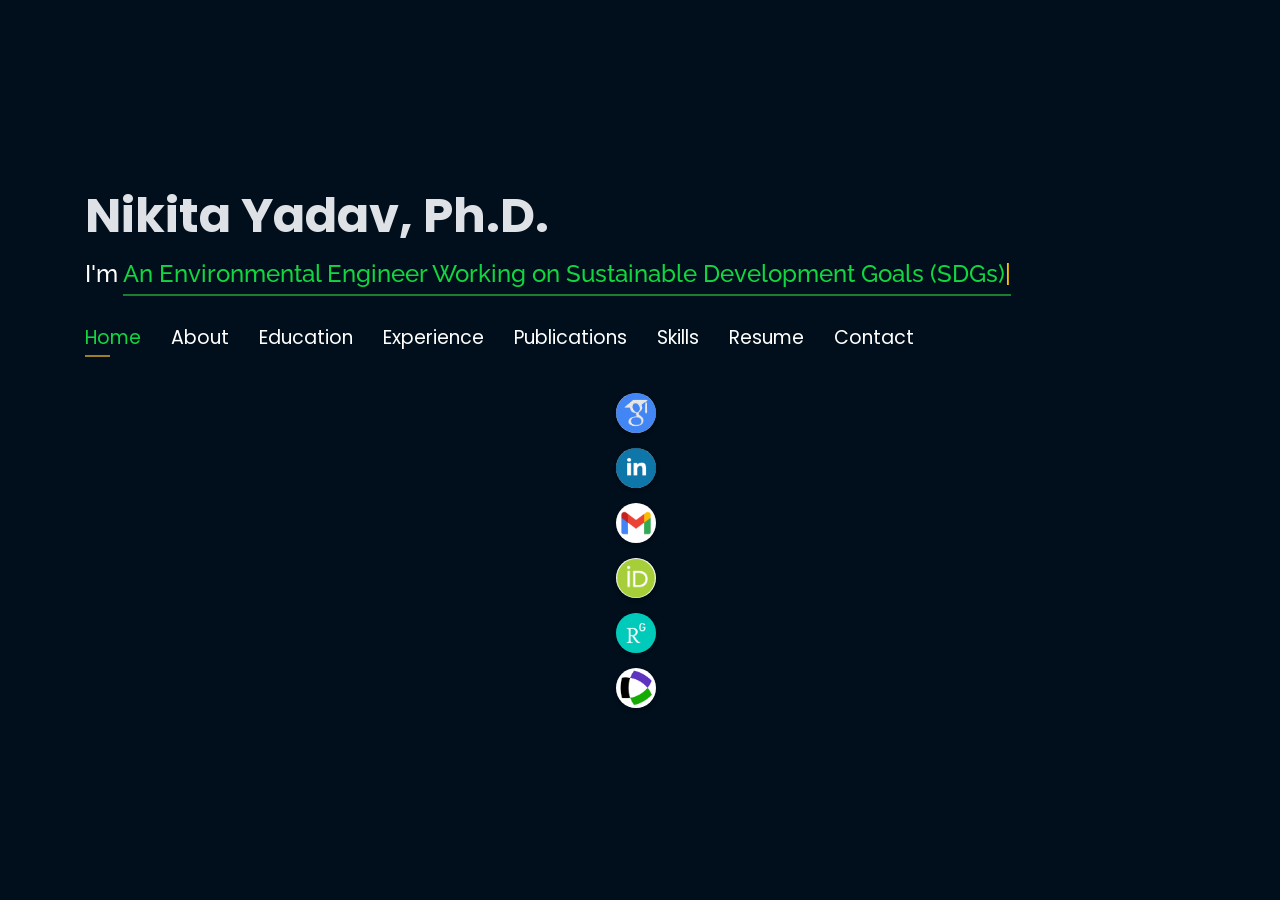
<file: index.html>
<!DOCTYPE html>
<html lang="en">

<head>
  <!-- Google Tag Manager -->
  <script>(function(w,d,s,l,i){w[l]=w[l]||[];w[l].push({'gtm.start':
  new Date().getTime(),event:'gtm.js'});var f=d.getElementsByTagName(s)[0],
  j=d.createElement(s),dl=l!='dataLayer'?'&l='+l:'';j.async=true;j.src=
  'https://www.googletagmanager.com/gtm.js?id='+i+dl;f.parentNode.insertBefore(j,f);
  })(window,document,'script','dataLayer','GTM-5BB8W2X');</script>
  <!-- End Google Tag Manager -->
  <link rel="icon" type="image/png" href="/favicon.png"/>
  <meta charset="utf-8">
  <meta content="width=device-width, initial-scale=1.0" name="viewport">

  <title>Personal Portfolio</title>
  <meta content="" name="descriptison">
  <meta content="" name="keywords">

  <!-- Google Fonts -->
  <link href="https://fonts.googleapis.com/css?family=Open+Sans:300,300i,400,400i,600,600i,700,700i|Raleway:300,300i,400,400i,500,500i,600,600i,700,700i|Poppins:300,300i,400,400i,500,500i,600,600i,700,700i" rel="stylesheet">

  <!-- Vendor CSS Files -->
  <link href="assets/vendor/bootstrap/css/bootstrap.min.css" rel="stylesheet">
  <link href="assets/vendor/icofont/icofont.min.css" rel="stylesheet">
  <link href="assets/vendor/remixicon/remixicon.css" rel="stylesheet">
  <link href="assets/vendor/owl.carousel/assets/owl.carousel.min.css" rel="stylesheet">
  <link href="assets/vendor/boxicons/css/boxicons.min.css" rel="stylesheet">
  <link href="assets/vendor/venobox/venobox.css" rel="stylesheet">

  <!-- Template Main CSS File -->
  <link href="assets/css/style.css" rel="stylesheet">


  <!-- Global site tag (gtag.js) - Google Analytics -->
  <script async src="https://www.googletagmanager.com/gtag/js?id=UA-169007209-3"></script>
  <script>
    window.dataLayer = window.dataLayer || [];
    function gtag(){dataLayer.push(arguments);}
    gtag('js', new Date());

    gtag('config', 'UA-169007209-3');
  </script>



  <!-- =======================================================
  * Template Name: Personal - v2.1.0
  * Template URL: https://bootstrapmade.com/personal-free-resume-bootstrap-template/
  * Author: BootstrapMade.com
  * License: https://bootstrapmade.com/license/
  ======================================================== -->
</head>

<body>
  
  <!-- Google Tag Manager (noscript) -->
  <noscript><iframe src="https://www.googletagmanager.com/ns.html?id=GTM-5BB8W2X"
  height="0" width="0" style="display:none;visibility:hidden"></iframe></noscript>
  <!-- End Google Tag Manager (noscript) -->
  <!-- ======= Header ======= -->
  <header id="header" class="header-tops">

    <div class="container">

      <h1><a href="index.html">Nikita Yadav, Ph.D.</a></h1>
      <h2 style="color:#fff">I'm <span class="typing" style="color:#12D640"></span></h2>
      <nav class="nav-menu d-none d-lg-block">
        <ul>
          <li class="active"><a href="#header"> <span>Home</span></a></li>
          <li><a href="#about"><span>About</span></a></li>
          <li><a href="#education"> <span>Education</span></a></li>
          <li><a href="#experience"> <span>Experience</span></a></li>
<!--          <li><a href="#projects"> <span>Projects</span></a></li>-->
          <li><a href="#portfolio"> <span>Publications</span></a></li>
          <li><a href="#skills"> <span>Skills</span></a></li>
          <li><a href="https://drive.google.com/file/d/1uU9mYzqym-g7p_1m2oBED4ghMA9QQVzC/view?usp=sharing" target="_blank"> <span>Resume</span></a></li>
          <!-- <li><a href="#links"> <span>Resume & Links</span></a></li> -->
          <li><a href="#contacts"> <span>Contact</span></a></li>

        </ul>
      </nav><!-- .nav-menu -->

      <style>
        .social-links {
          display: flex;
          flex-direction: column; /* Stack the links vertically */
          gap: 15px; /* Space between each link */
          align-items: center; /* Center the icons */
        }
      
        .social-links img {
          width: 40px;  /* Set the icon size */
          height: 40px; /* Set the height same as width for round shape */
          border-radius: 50%; /* Make the icon circular */
          object-fit: cover; /* Ensure the image covers the round shape properly */
          margin-bottom: 10px; /* Space between the icons */
          box-shadow: 0 2px 5px rgba(0, 0, 0, 0.2); /* Optional: add a slight shadow */
        }
      </style>
      
      <div class="social-links">
        <a href="https://scholar.google.com/citations?user=Xars2G-o0yUC&hl=en&oi=ao" target="_blank" class="Google Scholar">
          <img src="assets/img/icons/google.png" alt="Google Scholar" />
        </a>
                
        <a href="https://www.linkedin.com/in/nikitayadav1905/" target="_blank" class="linkedin">
              <img src="assets/img/icons/link.jpg" alt="LinkedIn" />
          </a>
          
          <a href="mailto:nikita.yadav1905@gmail.com" target="_blank" class="google">
              <img src="assets/img/icons/mail.png" alt="Google" />
          </a>
          
          <a href="https://orcid.org/0000-0002-3588-2635" target="_blank" class="orcid">
              <img src="assets/img/icons/orcid.png" alt="ORCID" />
          </a>

          <a href="https://www.researchgate.net/profile/Nikita-Yadav-27?ev=hdr_xprf" target="_blank" class="Research Gate">
            <img src="assets/img/icons/rg.png" alt="Research Gate" />
        </a>

        <a href="https://www.webofscience.com/wos/author/record/LAH-3175-2024" target="_blank" class="WoS">
          <img src="assets/img/icons/wos.png" alt="Web of Science" />
      </a>
      </div>
      

    </div>
  </header>
  <!-- End Header -->

  <!-- ======= About Section ======= -->
  <section id="about" class="about">

    <!-- ======= About Me ======= -->
    <div class="about-me container">

      <div class="section-title">
        <h2>About</h2>
      </div>

      <div class="row">
        <div class="col-lg-4" data-aos="fade-right">
          <img src="assets/img/profile.jpg" class="img-fluid" alt="">
        </div>
        <div class="col-lg-8 pt-4 pt-lg-0 content" data-aos="fade-left">
          <p>A postdoctoral researcher with extensive knowledge on bioremediation of emerging contaminants (ECs) from watewater. Additionally, I have aquired an experiance in developing a carbon-negative microalgal bio-oil for jet fuel and pharmaciutical contaminant assessment and management in wastewater treatment facilities. 
          </p>
          <div class="row">
            <div class="col-lg-6">
              <ul>
                <li><i class="icofont-rounded-right"></i> <strong>Birthday:</strong> 19 May 1994</li>
                <li><i class="icofont-rounded-right"></i> <strong>Phone:</strong> +82 10-2014-4563</li>
              </ul>
            </div>
            <div class="col-lg-6">
              <ul>
                <li><i class="icofont-rounded-right"></i> <strong>City:</strong> Seoul, South Korea </li>
                <li><i class="icofont-rounded-right"></i> <strong>Email:</strong> nikita.yadav1905@gmail.com</li>
              </ul>
            </div>
          </div>
        </div>
      </div>

    </div><!-- End About Me -->

    <!-- ======= Interests ======= -->
    <div class="interests container">

      <div class="section-title">
        <h2>Interests</h2>
      </div>

      <div class="row">
        <div class="col-lg-3 col-md-4">
          <div class="icon-box">
                <h3>Environmental Remediation</h3>
          </div>
        </div>
        <div class="col-lg-3 col-md-4 mt-4 mt-md-0">
          <div class="icon-box">
            
            <h3>Bio-fuel </h3>
          </div>
        </div>
        <div class="col-lg-3 col-md-4 mt-4 mt-md-0">
          <div class="icon-box">
            
            <h3>Carbon Neutrality</h3>
          </div>
        </div>
        <div class="col-lg-3 col-md-4 mt-4 mt-lg-0">
          <div class="icon-box">
            
            <h3>Contaminants of Emerging Concern(CEC)</h3>
          </div>
        </div>
        <div class="col-lg-3 col-md-4 mt-4">
          <div class="icon-box">
            
            <h3>Meta-omics</h3>
          </div>
        </div>
        <div class="col-lg-3 col-md-4 mt-4">
          <div class="icon-box">
            
            <h3>Bioinformatics</h3>
          </div>
        </div>
        <div class="col-lg-3 col-md-4 mt-4">
          <div class="icon-box">

            <h3>Circular Economy</h3>
          </div>
        </div>
        <div class="col-lg-3 col-md-4 mt-4">
          <div class="icon-box">   
    </div><!-- End Interests -->
  </section><!-- End About Section -->



  <!-- ======= Education Section ======= -->
  <section id="education" class="services">
    <div class="container">
      <div class="section-title">
        <h2>Education</h2>
      </div>
      <div class="row">
        <div class="col-lg-12" data-aos="fade-up" style="display: inline-block;">
          <div class="row">
                        <!-- PhD in Earth Resources and Environmental Engineering -->
            <div class="col-md-4 mt-4 mt-md-0 icon-box" data-aos="fade-up" data-aos-delay="100" style="padding: 0px; padding-bottom: 5px;">
              <img src="assets/img/education/HU.png" class="img-fluid" alt=""style="width: 3cm; height: 4cm; object-fit: cover;">
              <p style="text-align:left; color:#fff; font-size: 18px; font-weight: bold; padding: 5px 10px;"><em>PhD in Earth Resources and Environmental Engineering</em></p>
              <h5 style="text-align:left; padding: 0px 10px;">March 2019 - February 2023</h5>
              <h6 style="text-align:left; color:#fff; padding: 0px 10px;">Relevant Coursework</h6>
              <ul style="text-align:left; color:#fff;">
                <li>Advanced Bioremediation Engineering</li>
                <li>Advanced Biochemistry</li>
                <li>Advanced Water &amp; Wastewater Treatment</li>
              </ul>
              <!-- Add the link to the Google Drive folder -->
  <a href="https://drive.google.com/file/d/1SPPEXboUc4h7EmgfmZa5wVK75v3Uoe9t/view?usp=sharing" target="_blank" style="color: #0ac01a; text-decoration: none; font-weight: bold; padding: 0px 10px;">
    Click here for-- Degree and Transcript
  </a>
           
            </div>
          
            <!-- MSc in Life Science -->
            <div class="col-md-4 mt-4 mt-md-0 icon-box" data-aos="fade-up" data-aos-delay="100" style="padding: 0px; padding-bottom: 5px;">
              <img src="assets/img/education/NIT.png" class="img-fluid" alt=""style="width: 3cm; height: 4cm; object-fit: cover;">
              <p style="text-align:left; color:#fff; font-size: 18px; font-weight: bold; padding: 5px 10px;"><em>MSc. in Life Science (Botany)</em></p>
              <h5 style="text-align:left; padding: 0px 10px;">June 2015 - June 2017</h5>
              <h6 style="text-align:left; color:#fff; padding: 0px 10px;">Relevant Coursework</h6>
              <ul style="text-align:left; color:#fff;">
                <li>Bioinformatics</li>
                <li>Molecular Genetics</li>
                <li>Genomics &amp; Proteomics</li>
              </ul>
               <!-- Add the link to the Google Drive folder -->
  <a href="https://drive.google.com/file/d/1Sp2a50ClB7DHisEUegyTMmyoCV6PiB7C/view?usp=sharing" target="_blank" style="color: #0ac01a; text-decoration: none; font-weight: bold; padding: 0px 10px;">
    Click here for-- Degree and Transcript
  </a>
            </div>
          
             <!-- BSc in Botany -->
             <div class="col-md-4 mt-4 mt-md-0 icon-box" data-aos="fade-up" data-aos-delay="100" style="padding: 0px; padding-bottom: 5px;">
              <img src="assets/img/education/DU.png" class="img-fluid" alt=""style="width: 3cm; height: 4cm; object-fit: cover;">
              <p style="text-align:left; color:#fff; font-size: 18px; font-weight: bold; padding: 5px 10px;"><em>BSc. in Botany</em></p>
              <h5 style="text-align:left; padding: 0px 10px;">June 2012 - June 2015</h5>
              <h6 style="text-align:left; color:#fff; padding: 0px 10px;">Relevant Coursework</h6>
              <ul style="text-align:left; color:#fff;">
                <li>Plant Physiology</li>
                <li>Plant Biotechnology</li>
                <li>Plant Metabolism &amp; Biochemistry </li>
              </ul>
              <!-- Add the link to the Google Drive folder -->
  <a href="https://drive.google.com/file/d/1zFt9MwhC7F8jwHJozWgd1ek4T8YrhTEB/view?usp=sharing" target="_blank" style="color: #0ac01a; text-decoration: none; font-weight: bold; padding: 0px 10px;">
    Click here for-- Degree and Transcript
  </a>
            </div>
          </div>
              </ul>
            </div>
          </div>
        </div>
      </div>


  </section>
  <!-- End Education Section -->



  <!-- Start Experience Section -->

  <section id="experience" class="services">
    <div class="container">
      <div class="section-title">
        <h2>Experience</h2>
      </div>
      <div class="row">
          <div class="col-lg-12" data-aos="fade-up">
              <div class="col-md-12 mt-4 mt-md-0 icon-box" data-aos="fade-up" data-aos-delay="100">
                <h4 style="text-align:left;"><a href="https://www.asu.edu/" style="color:#12d640">Hanyang University, Seoul, Souh Korea</a><br> </h4>
                <h5 style="text-align:left;">March 2023 - Present</h5>
                <p style="text-align:left;color:#fff"><em>Postdoctoral fellow </em></p>
                <ul style="text-align:left;">
                  <li>Development of an integrated production system of carbon negative microalgal bio-oil for upgrade to Jet fuel, Korea Institute of Energy Technology Evaluation and Planning. </li>
                  <li>Development of a bioprocessing platform based on comprehensive microbiome meta-omics for anaerobic co-digestion of lignocellulosic biomass, National Research Foundation of Korea.  </li>
                  <li>Production of advanced biofuel from lignocellulosic biomass by a combination of fast pyrolysis and supercritical ethanol upgrading, Korea Institute of Energy Technology Evaluation and Planning. </li>
                  <li>Development of a bioprocessing platform based on comprehensive microbiome meta-omics for anaerobic co-digestion of lignocellulosic biomass, National Research Foundation of Korea. </li>
                  <li>Research on the status and management plan of pharmaceutical substances in Ansan City's sewage treatment facility and Ansancheon water system, Ansan Green Environment Support Center. </li> 
                </ul>
              </div>
              <div class="col-md-12 mt-4 mt-md-0 icon-box" data-aos="fade-up" data-aos-delay="100">
                <h4 style="text-align:left;"><a href="https://www.asu.edu/" style="color:#12d640">Hanyang University, Seoul, South Korea</a><br> </h4>
                <h5 style="text-align:left;">May 2018 - August 2018</h5>
                <p style="text-align:left;color:#fff"><em>Research Intern </em></p>
                <ul style="text-align:left;">
                  <li>Understanding the role of deubiquinating enzymes in cancer by knocking out genes in different cell lines using CRISPR-Cas9 under the supervision of Prof. Suresh Ramakrishna. </li>
                  
                </ul>
              </div>
              <div class="col-md-12 mt-4 mt-md-0 icon-box" data-aos="fade-up" data-aos-delay="100">
                <h4 style="text-align:left;"><a href="https://www.augmenify.com/" style="color:#12d640">Indian Institute of Technology (IIT), Roorkee, India</a><br> </h4>
                <h5 style="text-align:left;">January 2018 - April 2018</h5>
                <p style="text-align:left;color:#fff"><em>Junior Research Fellow</em></p>
                <ul style="text-align:left;">
                  <li>Auxin-Cytokinin Interaction and Its Functional, Significance During Rice Crown Root Development.</li>
                </ul>
                </div>

                  <div class="col-md-12 mt-4 mt-md-0 icon-box" data-aos="fade-up" data-aos-delay="100">
                    <h4 style="text-align:left;"><a href="https://www.augmenify.com/" style="color:#12d640">Delhi University, New Delhi, India</a><br> </h4>
                    <h5 style="text-align:left;">February 2016 - August 2016</h5>
                    <p style="text-align:left;color:#fff"><em>Junior Research Fellow</em></p>
                    <ul style="text-align:left;">
                      <li>DNA Barcoding and Micro propagation of Eucalyptus, Delonix regia, Cassia fistula, Leucaena leucocephala, Didonaea viscosa. And studied the Effects of NO on Lamina hydrilla and Arabidopsis thaliana.</li>  
                </ul>
              </div>

             
                          </div>
          </div>
        </div>
    </div>
  </section>

  <!-- End Experience Section -->



  <!-- Start Project Section -->
  <section id="portfolio" class="portfolio">
    <div class="container">

      <div class="section-title">
        <h2>Publications</h2>
      </div>

      <div class="row">
        <div class="col-lg-12 d-flex justify-content-center">
          <ul id="portfolio-flters">
            <li data-filter="*" class="filter-active">All</li>
            <li data-filter=".filter-personal">Personal</li>
            <li data-filter=".filter-collaborative">Collaborative</li>
          </ul>
        </div>
      </div>

      <div class="row portfolio-container">

        <div class="col-lg-4 col-md-6 portfolio-item filter-personal">
          <center><h4>Microalgael remediation of bisphenol AP </h4></center>
          <div class="portfolio-wrap">
            <img src="assets/img/project/CEJBisphenol.png" class="img-fluid" alt="">
            <div class="portfolio-info">
              <div class="portfolio-links">
                <a href="https://doi.org/10.1016/j.cej.2024.154760" target="_blank" rel="noopener noreferrer" title="Project Details">
                  <i class="bx bx-info-circle"></i>
                </a>
              </div>
            </div>
          </div>
        </div>

        <div class="col-lg-4 col-md-6 portfolio-item filter-collaborative">
          <center><h4>Microalgal and activated sludge processing  </h4></center>
          <div class="portfolio-wrap">
            <img src="assets/img/project/SludgeProcessing.png" class="img-fluid" alt="">
            <div class="portfolio-info">
              <div class="portfolio-links">
                <a href="https://doi.org/10.1016/j.envpol.2024.123902" target="_blank" rel="noopener noreferrer" title="Project Details">
                  <i class="bx bx-info-circle"></i>
                </a>
              </div>
            </div>
          </div>
        </div> 

        <div class="col-lg-4 col-md-6 portfolio-item filter-collaborative">
          <center><h4>Plant microbiome for the second green revolution </h4></center>
          <div class="portfolio-wrap">
            <img src="assets/img/project/PlantComm.png" class="img-fluid" alt="">
            <div class="portfolio-info">
              <div class="portfolio-links">
                <a href="https://doi.org/10.1016/j.xplc.2024.100812" target="_blank" rel="noopener noreferrer" title="Project Details">
                  <i class="bx bx-info-circle"></i>
                </a>
              </div>
            </div>
          </div>
        </div> 

        <div class="col-lg-4 col-md-6 portfolio-item filter-personal">
          <center><h4>Biotransformation and microalgal metabolism of Bisphenol derivatives </h4></center>
          <div class="portfolio-wrap">
            <img src="assets/img/project/5Bisphenol.png" class="img-fluid" alt="">
            <div class="portfolio-info">
              <div class="portfolio-links">
                <a href="https://doi.org/10.1016/j.jhazmat.2023.131504" target="_blank" rel="noopener noreferrer" title="Project Details">
                  <i class="bx bx-info-circle"></i>
                </a>
              </div>
            </div>
          </div>
        </div> 

        <div class="col-lg-4 col-md-6 portfolio-item filter-personal">
          <center><h4>Bisphenol-S removal and metabolic fate</h4></center>
          <div class="portfolio-wrap">
            <img src="assets/img/project/CEJBisphenolS.png" class="img-fluid" alt="">
            <div class="portfolio-info">
              
              <div class="portfolio-links">
                <a href="https://doi.org/10.1016/j.cej.2022.140967" target="_blank" rel="noopener noreferrer" title="Project Details">
                  <i class="bx bx-info-circle"></i>
                </a>
              </div>
            </div>
          </div>
        </div>

        <div class="col-lg-4 col-md-6 portfolio-item filter-personal">
          <center><h4>Degradation of pharmaciutical contaminants from wastewater</h4></center>
          <div class="portfolio-wrap">
            <img src="assets/img/project/JHM2021Sept.png" class="img-fluid" alt="">
            <div class="portfolio-info">
              <div class="portfolio-links">
                <a href="https://doi.org/10.1016/j.jhazmat.2021.126349" target="_blank" rel="noopener noreferrer" title="Project Details">
                  <i class="bx bx-info-circle"></i>
                </a>
              </div>
            </div>
          </div>
        </div>      
  </section>

  <!-- End Project Section -->



  
  <!-- Start Skills Section -->
     <section id="skills" class="services">
    <div class="container">
      <div class="section-title">
        <h2>Skills</h2>
      </div>
      <div class="row">
        <div class="col-lg-12" data-aos="fade-up">
          <div class="col-md-12 mt-4 mt-md-0 icon-box" data-aos="fade-up" data-aos-delay="100" style="background:#ffffff">
            <h4 style="text-align:left;color:#09203a">Hardware</h4>
                <p style="text-align:left;">
                  <div style="display: flex; flex-wrap: wrap; gap: 20px; justify-content: center;">

                    <div style="text-align: center;">
                      <img src="assets/img/skills/CD.jpg" class="img-fluid" alt="CD" height="50" width="150">
                      <p style="color: black; font-weight: bold;">Circular DichroismD</p>
                    </div>
                  
                    <div style="text-align: center;">
                      <img src="assets/img/skills/gas FTIR.jpg" class="img-fluid" alt="Gas FTIR" height="50" width="150">
                      <p style="color: black; font-weight: bold;">Gas FTIR</p>
                    </div>
                  
                    <div style="text-align: center;">
                      <img src="assets/img/skills/FID.jpg" class="img-fluid" alt="GC-FID" height="50" width="150">
                      <p style="color: black; font-weight: bold;">GC-FID</p>
                    </div>

                    <div style="text-align: center;">
                      <img src="assets/img/skills/GCMS.jpg" class="img-fluid" alt="GC-MS" height="50" width="150">
                      <p style="color: black; font-weight: bold;">GC-MS</p>
                    </div>
                  
                    <div style="text-align: center;">
                      <img src="assets/img/skills/ICP-OES.jpg" class="img-fluid" alt="ICP-OES" height="50" width="150">
                      <p style="color: black; font-weight: bold;">ICP-OES</p>
                    </div>
                  
                    <div style="text-align: center;">
                      <img src="assets/img/skills/IonTorrent.jpg" class="img-fluid" alt="Ion Torrent" height="50" width="150">
                      <p style="color: black; font-weight: bold;">Ion Torrent</p>
                    </div>
                  
                    <div style="text-align: center;">
                      <img src="assets/img/skills/OxfordNanopore.jpg" class="img-fluid" alt="Oxford Nanopore" height="50" width="150">
                      <p style="color: black; font-weight: bold;">Oxford Nanopore</p>
                    </div>
                    
                    <div style="text-align: center;">
                      <img src="assets/img/skills/LCMS.jpg" class="img-fluid" alt="LC-MS" height="50" width="150">
                      <p style="color: black; font-weight: bold;">LC-MS</p>
                    </div>

                  <div style="text-align: center;">
                    <img src="assets/img/skills/Raman.jpg" class="img-fluid" alt="LC-MS" height="50" width="150">
                    <p style="color: black; font-weight: bold;">Raman Spectroscopy</p>
                  </div>

                  <div style="text-align: center;">
                    <img src="assets/img/skills/PCR.jpg" class="img-fluid" alt="PCR" height="50" width="150">
                    <p style="color: black; font-weight: bold;">PCR</p>
                  </div>

                  <div style="text-align: center;">
                    <img src="assets/img/skills/XRD.jpeg" class="img-fluid" alt="LC-MS" height="50" width="150">
                    <p style="color: black; font-weight: bold;">X-ray Diffraction</p>
                  </div>

                  <div style="text-align: center;">
                    <img src="assets/img/skills/WesternBlot.jpg" class="img-fluid" alt="Western Blot" height="50" width="150">
                    <p style="color: black; font-weight: bold;">Western Blot</p>
                  </div>

                  </div>
                  
                </p>
            </div>
            <div class="col-md-12 mt-4 mt-md-0 icon-box" data-aos="lefade-up" data-aos-delay="100" style="background:#ffffff">
              <h4 style="text-align:left;color:#09203a">Software</h4>
                <p style="text-align:left;">

                  <div style="text-align: center;">
                      <img src="assets/img/skills/office.jpg" class="img-fluid" alt="CD" height="50" width="150">
                      <p style="color: black; font-weight: bold;">MS Office- Advanced</p>
                    </div>

                    <div style="text-align: center;">
                      <img src="assets/img/skills/origin.png" class="img-fluid" alt="CD" height="50" width="150">
                      <p style="color: black; font-weight: bold;">Orgin pro- Advanced</p>
                    </div>  

                    <div style="text-align: center;">
                      <img src="assets/img/skills/python.png" class="img-fluid" alt="CD" height="50" width="150">
                      <p style="color: black; font-weight: bold;">Python- Beginner</p>
                    </div>

                    <div style="text-align: center;">
                      <img src="assets/img/skills/matlab.png" class="img-fluid" alt="CD" height="50" width="150">
                      <p style="color: black; font-weight: bold;">Matlab- Beginner</p>
                    </div>

                    <div style="text-align: center;">
                      <img src="assets/img/skills/QIIME.png" class="img-fluid" alt="CD" height="50" width="150">
                      <p style="color: black; font-weight: bold;">QIIME Pipeline- Advanced</p>
                    </div>                  
            
              </p>
          </div>
        </div>
      </div>
    </div>
  </section>

  <!-- End Skills Section -->

  <!-- Start Contact Section -->

  <section id="contacts" class="contact">
    <div class="container">

      <div class="section-title">
        <h2>Contact</h2>
      </div>

      <div class="row mt-2">

        <div class="col-md-6 d-flex align-items-stretch">
          <div class="info-box">
            <i class="bx bx-map"></i>
            <h3>My Address</h3>
            <p>ITBT Building,  Wangsimni-ro</p>
            <p>Seoul, 04763</p>
          </div>
        </div>

        <div class="col-md-6 mt-4 mt-md-0 d-flex align-items-stretch">
          <div class="info-box">
            <i class="bx bx-share-alt"></i>
            <h3>Social Profiles</h3>
            <div class="social-links">
              <a href="https://www.linkedin.com/in/nikitayadav1905/" target="_blank" class="linkedin"><i class="bx bxl-linkedin"></i></a>
              
             

            </div>
          </div>
        </div>

        <div class="col-md-6 mt-4 d-flex align-items-stretch">
          <div class="info-box">
            <i class="bx bx-envelope"></i>
            <h3>Email</h3>
            <p>nikita.yadav1905@gmail.com</p>
            <p>nikitayadav@hanyang.ac.kr</p>
          </div>
        </div>
        <div class="col-md-6 mt-4 d-flex align-items-stretch">
          <div class="info-box">
            <i class="bx bx-phone-call"></i>
            <h3>Contact</h3>
            <p>+82 10-2014-4563</p>
          </div>
        </div>
      </div>
      <!-- <div id="sfczmlqxr5caww28rswrt8849ghbekgnh3j" ></div><script type="text/javascript" src="https://counter1.stat.ovh/private/counter.js?c=zmlqxr5caww28rswrt8849ghbekgnh3j&down=async" async></script><noscript><a href="https://www.freecounterstat.com" title="free web counter"><img src="https://counter1.stat.ovh/private/freecounterstat.php?c=zmlqxr5caww28rswrt8849ghbekgnh3j" border="0" title="free web counter" alt="free web counter" style="visibility: none;"></a></noscript> -->
    </div>
  </section>

  <!-- End Contact Section -->

  <!-- Vendor JS Files -->
  <script src="assets/vendor/jquery/jquery.min.js"></script>
  <script src="assets/vendor/bootstrap/js/bootstrap.bundle.min.js"></script>
  <script src="assets/vendor/jquery.easing/jquery.easing.min.js"></script>
  <script src="assets/vendor/php-email-form/validate.js"></script>
  <script src="assets/vendor/waypoints/jquery.waypoints.min.js"></script>
  <script src="assets/vendor/counterup/counterup.min.js"></script>
  <script src="assets/vendor/owl.carousel/owl.carousel.min.js"></script>
  <script src="assets/vendor/isotope-layout/isotope.pkgd.min.js"></script>
  <script src="assets/vendor/venobox/venobox.min.js"></script>
  <script src="assets/vendor/typed.js/typed.min.js"></script>
  <script type="text/javascript">
    var typed = new Typed('.typing',{
      strings: ["An Environmental Engineer Working on Sustainable Development Goals (SDGs)"],
      loop: true,
      typeSpeed: 0.5,
      backSpeed: 5000
    });
  </script>

  <!-- Template Main JS File -->
  <script src="assets/js/main.js"></script>

</body>

</html>
</file>
<file: assets/vendor/venobox/venobox.css>
/* ------ venobox.css --------*/
.vbox-overlay *, .vbox-overlay *:before, .vbox-overlay *:after{
    -webkit-backface-visibility: hidden;
    -webkit-box-sizing:border-box;
    -moz-box-sizing:border-box;
    box-sizing:border-box;
}
.vbox-overlay * { 
    -webkit-backface-visibility: visible;
    backface-visibility: visible;
}
.vbox-overlay{
    display: -webkit-flex;
    display: flex;
    -webkit-flex-direction: column;
    flex-direction: column;
    -webkit-justify-content: center;
    justify-content: center;
    -webkit-align-items: center;
    align-items: center;
    position: fixed;
    left: 0;
    top: 0;
    bottom: 0;
    right: 0;
    z-index: 999999;
}

/* ----- navigation ----- */
.vbox-title{
    width: 100%;
    height: 40px;
    float: left;
    text-align: center;
    line-height: 28px;
    font-size: 12px;
    padding: 6px 50px;
    overflow: hidden;
    position: fixed;
    display: none;
    left: 0;
    z-index: 89;
}
.vbox-close{
    cursor: pointer;
    position: fixed;
    top: -1px;
    right: 0;
    width: 50px;
    height: 40px;
    padding: 6px;
    display: block;
    background-position:10px center;
    overflow: hidden;
    font-size: 24px;
    line-height: 1;
    text-align: center;
    z-index: 99;
}
.vbox-left{
    cursor: pointer;
    position: fixed;
    left: 0;
    height: 40px;
    overflow: hidden;
    line-height: 28px;
    font-size: 12px;
    z-index: 99;
    display: flex;
    align-items:center;
}
.vbox-num{
    display: inline-block;
    margin: 6px 0 6px 15px;
}
/* ----- Social share ----- */
.vbox-share{
    line-height: 28px;
    font-size: 12px;
    overflow: hidden;
    position: fixed;
    left: 0;
    z-index: 98;
    display: flex;
    align-items:center;
    justify-content: center;
    width: 100%;
    text-align: center;
}
.vbox-share svg{
    max-height: 28px;
    width: 28px;
    z-index: 10;
    margin-left: 12px;
    margin-top: 6px;
    margin-bottom: 6px;
    vertical-align: middle;
}


/* ----- navigation ARROWS ----- */
.vbox-next, .vbox-prev{
    position: fixed;
    top: 50%;
    margin-top: -15px;
    overflow: hidden;
    cursor: pointer;
    display: block;
    width: 45px;
    height: 45px;
    z-index: 99;
}
.vbox-next span, .vbox-prev span{
    position: relative;
    width: 20px;
    height: 20px;
    border: 2px solid transparent;
    border-top-color: #B6B6B6;
    border-right-color: #B6B6B6;
    text-indent: -100px;
    position: absolute;
    top: 8px;
    display: block;
}
.vbox-prev{
    left: 15px;
}
.vbox-next{
    right: 15px;
}
.vbox-prev span{
    left: 10px;
    -ms-transform: rotate(-135deg);
    -webkit-transform: rotate(-135deg);
    transform: rotate(-135deg);
}
.vbox-next span{
    -ms-transform: rotate(45deg);
    -webkit-transform: rotate(45deg);
    transform: rotate(45deg);
    right: 10px;
}
/* ------- inline window ------ */
.vbox-inline{
    width: 420px;
    height: 315px;
    height: 70vh;
    padding: 10px;
    background: #fff;
    margin: 0 auto;
    overflow: auto;
    text-align: left;
}
/* ------- Video & iFrames window ------ */
.venoframe{
    max-width: 100%;
    width: 100%;
    border: none;
    width: 100%;
    height: 260px;
    height: 70vh;
}
.venoframe.vbvid{
    height: 260px;
}
@media (min-width: 768px) {
    .venoframe, .vbox-inline{
        width: 90%;
        height: 360px;
        height: 70vh;
    }
    .venoframe.vbvid{
        width: 640px;
        height: 360px;
    }
}
@media (min-width: 992px) {
    .venoframe, .vbox-inline{
        max-width: 1200px;
        width: 80%;
        height: 540px;
        height: 70vh;
    }
    .venoframe.vbvid{
        width: 960px;
        height: 540px;
    }
}
/* 
Please do NOT edit this part! 
or at least read this note: http://i.imgur.com/7C0ws9e.gif
*/
.vbox-open{
    overflow: hidden;
}
.vbox-container{
    position: absolute;
    left: 0;
    right: 0;
    top: 0;
    bottom: 0;
    overflow-x: hidden;
    overflow-y: scroll;
    overflow-scrolling: touch;
    -webkit-overflow-scrolling: touch;
    z-index: 20;
    max-height: 100%;

}

.vbox-content{
    text-align: center;
    float: left;
    width: 100%;
    position: relative;
    overflow: hidden;
    padding: 20px 4%;
}
.vbox-container img{
    max-width: 100%;
    height: auto;
}
.vbox-figlio{
    box-shadow: 0 0 12px rgba(0,0,0,0.19), 0 6px 6px rgba(0,0,0,0.23);
    max-width: 100%;
    text-align: initial;
}
img.vbox-figlio{
    -webkit-user-select: none;
-khtml-user-select: none;
-moz-user-select: none;
-o-user-select: none;
user-select: none;
}
.vbox-content.swipe-left{
    margin-left: -200px !important;
}
.vbox-content.swipe-right{
    margin-left: 200px !important;
}
.vbox-animated{
    webkit-transition: margin 300ms ease-out;
    transition: margin 300ms ease-out;
}

/* ---------- preloader ----------
 * SPINKIT 
 * http://tobiasahlin.com/spinkit/
-------------------------------- */
.sk-double-bounce,.sk-rotating-plane{width:40px;height:40px;margin:40px auto}.sk-rotating-plane{background-color:#333;-webkit-animation:sk-rotatePlane 1.2s infinite ease-in-out;animation:sk-rotatePlane 1.2s infinite ease-in-out}@-webkit-keyframes sk-rotatePlane{0%{-webkit-transform:perspective(120px) rotateX(0) rotateY(0);transform:perspective(120px) rotateX(0) rotateY(0)}50%{-webkit-transform:perspective(120px) rotateX(-180.1deg) rotateY(0);transform:perspective(120px) rotateX(-180.1deg) rotateY(0)}100%{-webkit-transform:perspective(120px) rotateX(-180deg) rotateY(-179.9deg);transform:perspective(120px) rotateX(-180deg) rotateY(-179.9deg)}}@keyframes sk-rotatePlane{0%{-webkit-transform:perspective(120px) rotateX(0) rotateY(0);transform:perspective(120px) rotateX(0) rotateY(0)}50%{-webkit-transform:perspective(120px) rotateX(-180.1deg) rotateY(0);transform:perspective(120px) rotateX(-180.1deg) rotateY(0)}100%{-webkit-transform:perspective(120px) rotateX(-180deg) rotateY(-179.9deg);transform:perspective(120px) rotateX(-180deg) rotateY(-179.9deg)}}.sk-double-bounce{position:relative}.sk-double-bounce .sk-child{width:100%;height:100%;border-radius:50%;background-color:#333;opacity:.6;position:absolute;top:0;left:0;-webkit-animation:sk-doubleBounce 2s infinite ease-in-out;animation:sk-doubleBounce 2s infinite ease-in-out}.sk-chasing-dots .sk-child,.sk-spinner-pulse,.sk-three-bounce .sk-child{background-color:#333;border-radius:100%}.sk-double-bounce .sk-double-bounce2{-webkit-animation-delay:-1s;animation-delay:-1s}@-webkit-keyframes sk-doubleBounce{0%,100%{-webkit-transform:scale(0);transform:scale(0)}50%{-webkit-transform:scale(1);transform:scale(1)}}@keyframes sk-doubleBounce{0%,100%{-webkit-transform:scale(0);transform:scale(0)}50%{-webkit-transform:scale(1);transform:scale(1)}}.sk-wave{margin:40px auto;width:50px;height:40px;text-align:center;font-size:10px}.sk-wave .sk-rect{background-color:#333;height:100%;width:6px;display:inline-block;-webkit-animation:sk-waveStretchDelay 1.2s infinite ease-in-out;animation:sk-waveStretchDelay 1.2s infinite ease-in-out}.sk-wave .sk-rect1{-webkit-animation-delay:-1.2s;animation-delay:-1.2s}.sk-wave .sk-rect2{-webkit-animation-delay:-1.1s;animation-delay:-1.1s}.sk-wave .sk-rect3{-webkit-animation-delay:-1s;animation-delay:-1s}.sk-wave .sk-rect4{-webkit-animation-delay:-.9s;animation-delay:-.9s}.sk-wave .sk-rect5{-webkit-animation-delay:-.8s;animation-delay:-.8s}@-webkit-keyframes sk-waveStretchDelay{0%,100%,40%{-webkit-transform:scaleY(.4);transform:scaleY(.4)}20%{-webkit-transform:scaleY(1);transform:scaleY(1)}}@keyframes sk-waveStretchDelay{0%,100%,40%{-webkit-transform:scaleY(.4);transform:scaleY(.4)}20%{-webkit-transform:scaleY(1);transform:scaleY(1)}}.sk-wandering-cubes{margin:40px auto;width:40px;height:40px;position:relative}.sk-wandering-cubes .sk-cube{background-color:#333;width:10px;height:10px;position:absolute;top:0;left:0;-webkit-animation:sk-wanderingCube 1.8s ease-in-out -1.8s infinite both;animation:sk-wanderingCube 1.8s ease-in-out -1.8s infinite both}.sk-chasing-dots,.sk-spinner-pulse{width:40px;height:40px;margin:40px auto}.sk-wandering-cubes .sk-cube2{-webkit-animation-delay:-.9s;animation-delay:-.9s}@-webkit-keyframes sk-wanderingCube{0%{-webkit-transform:rotate(0);transform:rotate(0)}25%{-webkit-transform:translateX(30px) rotate(-90deg) scale(.5);transform:translateX(30px) rotate(-90deg) scale(.5)}50%{-webkit-transform:translateX(30px) translateY(30px) rotate(-179deg);transform:translateX(30px) translateY(30px) rotate(-179deg)}50.1%{-webkit-transform:translateX(30px) translateY(30px) rotate(-180deg);transform:translateX(30px) translateY(30px) rotate(-180deg)}75%{-webkit-transform:translateX(0) translateY(30px) rotate(-270deg) scale(.5);transform:translateX(0) translateY(30px) rotate(-270deg) scale(.5)}100%{-webkit-transform:rotate(-360deg);transform:rotate(-360deg)}}@keyframes sk-wanderingCube{0%{-webkit-transform:rotate(0);transform:rotate(0)}25%{-webkit-transform:translateX(30px) rotate(-90deg) scale(.5);transform:translateX(30px) rotate(-90deg) scale(.5)}50%{-webkit-transform:translateX(30px) translateY(30px) rotate(-179deg);transform:translateX(30px) translateY(30px) rotate(-179deg)}50.1%{-webkit-transform:translateX(30px) translateY(30px) rotate(-180deg);transform:translateX(30px) translateY(30px) rotate(-180deg)}75%{-webkit-transform:translateX(0) translateY(30px) rotate(-270deg) scale(.5);transform:translateX(0) translateY(30px) rotate(-270deg) scale(.5)}100%{-webkit-transform:rotate(-360deg);transform:rotate(-360deg)}}.sk-spinner-pulse{-webkit-animation:sk-pulseScaleOut 1s infinite ease-in-out;animation:sk-pulseScaleOut 1s infinite ease-in-out}@-webkit-keyframes sk-pulseScaleOut{0%{-webkit-transform:scale(0);transform:scale(0)}100%{-webkit-transform:scale(1);transform:scale(1);opacity:0}}@keyframes sk-pulseScaleOut{0%{-webkit-transform:scale(0);transform:scale(0)}100%{-webkit-transform:scale(1);transform:scale(1);opacity:0}}.sk-chasing-dots{position:relative;text-align:center;-webkit-animation:sk-chasingDotsRotate 2s infinite linear;animation:sk-chasingDotsRotate 2s infinite linear}.sk-chasing-dots .sk-child{width:60%;height:60%;display:inline-block;position:absolute;top:0;-webkit-animation:sk-chasingDotsBounce 2s infinite ease-in-out;animation:sk-chasingDotsBounce 2s infinite ease-in-out}.sk-chasing-dots .sk-dot2{top:auto;bottom:0;-webkit-animation-delay:-1s;animation-delay:-1s}@-webkit-keyframes sk-chasingDotsRotate{100%{-webkit-transform:rotate(360deg);transform:rotate(360deg)}}@keyframes sk-chasingDotsRotate{100%{-webkit-transform:rotate(360deg);transform:rotate(360deg)}}@-webkit-keyframes sk-chasingDotsBounce{0%,100%{-webkit-transform:scale(0);transform:scale(0)}50%{-webkit-transform:scale(1);transform:scale(1)}}@keyframes sk-chasingDotsBounce{0%,100%{-webkit-transform:scale(0);transform:scale(0)}50%{-webkit-transform:scale(1);transform:scale(1)}}.sk-three-bounce{margin:40px auto;width:80px;text-align:center}.sk-three-bounce .sk-child{width:20px;height:20px;display:inline-block;-webkit-animation:sk-three-bounce 1.4s ease-in-out 0s infinite both;animation:sk-three-bounce 1.4s ease-in-out 0s infinite both}.sk-circle .sk-child:before,.sk-fading-circle .sk-circle:before{display:block;border-radius:100%;content:'';background-color:#333}.sk-three-bounce .sk-bounce1{-webkit-animation-delay:-.32s;animation-delay:-.32s}.sk-three-bounce .sk-bounce2{-webkit-animation-delay:-.16s;animation-delay:-.16s}@-webkit-keyframes sk-three-bounce{0%,100%,80%{-webkit-transform:scale(0);transform:scale(0)}40%{-webkit-transform:scale(1);transform:scale(1)}}@keyframes sk-three-bounce{0%,100%,80%{-webkit-transform:scale(0);transform:scale(0)}40%{-webkit-transform:scale(1);transform:scale(1)}}.sk-circle{margin:40px auto;width:40px;height:40px;position:relative}.sk-circle .sk-child{width:100%;height:100%;position:absolute;left:0;top:0}.sk-circle .sk-child:before{margin:0 auto;width:15%;height:15%;-webkit-animation:sk-circleBounceDelay 1.2s infinite ease-in-out both;animation:sk-circleBounceDelay 1.2s infinite ease-in-out both}.sk-circle .sk-circle2{-webkit-transform:rotate(30deg);-ms-transform:rotate(30deg);transform:rotate(30deg)}.sk-circle .sk-circle3{-webkit-transform:rotate(60deg);-ms-transform:rotate(60deg);transform:rotate(60deg)}.sk-circle .sk-circle4{-webkit-transform:rotate(90deg);-ms-transform:rotate(90deg);transform:rotate(90deg)}.sk-circle .sk-circle5{-webkit-transform:rotate(120deg);-ms-transform:rotate(120deg);transform:rotate(120deg)}.sk-circle .sk-circle6{-webkit-transform:rotate(150deg);-ms-transform:rotate(150deg);transform:rotate(150deg)}.sk-circle .sk-circle7{-webkit-transform:rotate(180deg);-ms-transform:rotate(180deg);transform:rotate(180deg)}.sk-circle .sk-circle8{-webkit-transform:rotate(210deg);-ms-transform:rotate(210deg);transform:rotate(210deg)}.sk-circle .sk-circle9{-webkit-transform:rotate(240deg);-ms-transform:rotate(240deg);transform:rotate(240deg)}.sk-circle .sk-circle10{-webkit-transform:rotate(270deg);-ms-transform:rotate(270deg);transform:rotate(270deg)}.sk-circle .sk-circle11{-webkit-transform:rotate(300deg);-ms-transform:rotate(300deg);transform:rotate(300deg)}.sk-circle .sk-circle12{-webkit-transform:rotate(330deg);-ms-transform:rotate(330deg);transform:rotate(330deg)}.sk-circle .sk-circle2:before{-webkit-animation-delay:-1.1s;animation-delay:-1.1s}.sk-circle .sk-circle3:before{-webkit-animation-delay:-1s;animation-delay:-1s}.sk-circle .sk-circle4:before{-webkit-animation-delay:-.9s;animation-delay:-.9s}.sk-circle .sk-circle5:before{-webkit-animation-delay:-.8s;animation-delay:-.8s}.sk-circle .sk-circle6:before{-webkit-animation-delay:-.7s;animation-delay:-.7s}.sk-circle .sk-circle7:before{-webkit-animation-delay:-.6s;animation-delay:-.6s}.sk-circle .sk-circle8:before{-webkit-animation-delay:-.5s;animation-delay:-.5s}.sk-circle .sk-circle9:before{-webkit-animation-delay:-.4s;animation-delay:-.4s}.sk-circle .sk-circle10:before{-webkit-animation-delay:-.3s;animation-delay:-.3s}.sk-circle .sk-circle11:before{-webkit-animation-delay:-.2s;animation-delay:-.2s}.sk-circle .sk-circle12:before{-webkit-animation-delay:-.1s;animation-delay:-.1s}@-webkit-keyframes sk-circleBounceDelay{0%,100%,80%{-webkit-transform:scale(0);transform:scale(0)}40%{-webkit-transform:scale(1);transform:scale(1)}}@keyframes sk-circleBounceDelay{0%,100%,80%{-webkit-transform:scale(0);transform:scale(0)}40%{-webkit-transform:scale(1);transform:scale(1)}}.sk-cube-grid{width:40px;height:40px;margin:40px auto}.sk-cube-grid .sk-cube{width:33.33%;height:33.33%;background-color:#333;float:left;-webkit-animation:sk-cubeGridScaleDelay 1.3s infinite ease-in-out;animation:sk-cubeGridScaleDelay 1.3s infinite ease-in-out}.sk-cube-grid .sk-cube1{-webkit-animation-delay:.2s;animation-delay:.2s}.sk-cube-grid .sk-cube2{-webkit-animation-delay:.3s;animation-delay:.3s}.sk-cube-grid .sk-cube3{-webkit-animation-delay:.4s;animation-delay:.4s}.sk-cube-grid .sk-cube4{-webkit-animation-delay:.1s;animation-delay:.1s}.sk-cube-grid .sk-cube5{-webkit-animation-delay:.2s;animation-delay:.2s}.sk-cube-grid .sk-cube6{-webkit-animation-delay:.3s;animation-delay:.3s}.sk-cube-grid .sk-cube7{-webkit-animation-delay:0ms;animation-delay:0ms}.sk-cube-grid .sk-cube8{-webkit-animation-delay:.1s;animation-delay:.1s}.sk-cube-grid .sk-cube9{-webkit-animation-delay:.2s;animation-delay:.2s}@-webkit-keyframes sk-cubeGridScaleDelay{0%,100%,70%{-webkit-transform:scale3D(1,1,1);transform:scale3D(1,1,1)}35%{-webkit-transform:scale3D(0,0,1);transform:scale3D(0,0,1)}}@keyframes sk-cubeGridScaleDelay{0%,100%,70%{-webkit-transform:scale3D(1,1,1);transform:scale3D(1,1,1)}35%{-webkit-transform:scale3D(0,0,1);transform:scale3D(0,0,1)}}.sk-fading-circle{margin:40px auto;width:40px;height:40px;position:relative}.sk-fading-circle .sk-circle{width:100%;height:100%;position:absolute;left:0;top:0}.sk-fading-circle .sk-circle:before{margin:0 auto;width:15%;height:15%;-webkit-animation:sk-circleFadeDelay 1.2s infinite ease-in-out both;animation:sk-circleFadeDelay 1.2s infinite ease-in-out both}.sk-fading-circle .sk-circle2{-webkit-transform:rotate(30deg);-ms-transform:rotate(30deg);transform:rotate(30deg)}.sk-fading-circle .sk-circle3{-webkit-transform:rotate(60deg);-ms-transform:rotate(60deg);transform:rotate(60deg)}.sk-fading-circle .sk-circle4{-webkit-transform:rotate(90deg);-ms-transform:rotate(90deg);transform:rotate(90deg)}.sk-fading-circle .sk-circle5{-webkit-transform:rotate(120deg);-ms-transform:rotate(120deg);transform:rotate(120deg)}.sk-fading-circle .sk-circle6{-webkit-transform:rotate(150deg);-ms-transform:rotate(150deg);transform:rotate(150deg)}.sk-fading-circle .sk-circle7{-webkit-transform:rotate(180deg);-ms-transform:rotate(180deg);transform:rotate(180deg)}.sk-fading-circle .sk-circle8{-webkit-transform:rotate(210deg);-ms-transform:rotate(210deg);transform:rotate(210deg)}.sk-fading-circle .sk-circle9{-webkit-transform:rotate(240deg);-ms-transform:rotate(240deg);transform:rotate(240deg)}.sk-fading-circle .sk-circle10{-webkit-transform:rotate(270deg);-ms-transform:rotate(270deg);transform:rotate(270deg)}.sk-fading-circle .sk-circle11{-webkit-transform:rotate(300deg);-ms-transform:rotate(300deg);transform:rotate(300deg)}.sk-fading-circle .sk-circle12{-webkit-transform:rotate(330deg);-ms-transform:rotate(330deg);transform:rotate(330deg)}.sk-fading-circle .sk-circle2:before{-webkit-animation-delay:-1.1s;animation-delay:-1.1s}.sk-fading-circle .sk-circle3:before{-webkit-animation-delay:-1s;animation-delay:-1s}.sk-fading-circle .sk-circle4:before{-webkit-animation-delay:-.9s;animation-delay:-.9s}.sk-fading-circle .sk-circle5:before{-webkit-animation-delay:-.8s;animation-delay:-.8s}.sk-fading-circle .sk-circle6:before{-webkit-animation-delay:-.7s;animation-delay:-.7s}.sk-fading-circle .sk-circle7:before{-webkit-animation-delay:-.6s;animation-delay:-.6s}.sk-fading-circle .sk-circle8:before{-webkit-animation-delay:-.5s;animation-delay:-.5s}.sk-fading-circle .sk-circle9:before{-webkit-animation-delay:-.4s;animation-delay:-.4s}.sk-fading-circle .sk-circle10:before{-webkit-animation-delay:-.3s;animation-delay:-.3s}.sk-fading-circle .sk-circle11:before{-webkit-animation-delay:-.2s;animation-delay:-.2s}.sk-fading-circle .sk-circle12:before{-webkit-animation-delay:-.1s;animation-delay:-.1s}@-webkit-keyframes sk-circleFadeDelay{0%,100%,39%{opacity:0}40%{opacity:1}}@keyframes sk-circleFadeDelay{0%,100%,39%{opacity:0}40%{opacity:1}}.sk-folding-cube{margin:40px auto;width:40px;height:40px;position:relative;-webkit-transform:rotateZ(45deg);transform:rotateZ(45deg)}.sk-folding-cube .sk-cube{float:left;width:50%;height:50%;position:relative;-webkit-transform:scale(1.1);-ms-transform:scale(1.1);transform:scale(1.1)}.sk-folding-cube .sk-cube:before{content:'';position:absolute;top:0;left:0;width:100%;height:100%;background-color:#333;-webkit-animation:sk-foldCubeAngle 2.4s infinite linear both;animation:sk-foldCubeAngle 2.4s infinite linear both;-webkit-transform-origin:100% 100%;-ms-transform-origin:100% 100%;transform-origin:100% 100%}.sk-folding-cube .sk-cube2{-webkit-transform:scale(1.1) rotateZ(90deg);transform:scale(1.1) rotateZ(90deg)}.sk-folding-cube .sk-cube3{-webkit-transform:scale(1.1) rotateZ(180deg);transform:scale(1.1) rotateZ(180deg)}.sk-folding-cube .sk-cube4{-webkit-transform:scale(1.1) rotateZ(270deg);transform:scale(1.1) rotateZ(270deg)}.sk-folding-cube .sk-cube2:before{-webkit-animation-delay:.3s;animation-delay:.3s}.sk-folding-cube .sk-cube3:before{-webkit-animation-delay:.6s;animation-delay:.6s}.sk-folding-cube .sk-cube4:before{-webkit-animation-delay:.9s;animation-delay:.9s}@-webkit-keyframes sk-foldCubeAngle{0%,10%{-webkit-transform:perspective(140px) rotateX(-180deg);transform:perspective(140px) rotateX(-180deg);opacity:0}25%,75%{-webkit-transform:perspective(140px) rotateX(0);transform:perspective(140px) rotateX(0);opacity:1}100%,90%{-webkit-transform:perspective(140px) rotateY(180deg);transform:perspective(140px) rotateY(180deg);opacity:0}}@keyframes sk-foldCubeAngle{0%,10%{-webkit-transform:perspective(140px) rotateX(-180deg);transform:perspective(140px) rotateX(-180deg);opacity:0}25%,75%{-webkit-transform:perspective(140px) rotateX(0);transform:perspective(140px) rotateX(0);opacity:1}100%,90%{-webkit-transform:perspective(140px) rotateY(180deg);transform:perspective(140px) rotateY(180deg);opacity:0}}
</file>
<file: assets/css/style.css>
/**
* Template Name: Personal - v2.1.0
* Template URL: https://bootstrapmade.com/personal-free-resume-bootstrap-template/
* Author: BootstrapMade.com
* License: https://bootstrapmade.com/license/
*/

/*--------------------------------------------------------------
# General
--------------------------------------------------------------*/
body {
  font-family: "Open Sans", sans-serif;
  color: #fff;
  position: relative;
  background: transparent;
}

body::before {
  content: "";
  position: fixed;
  background: #010e1b; /* Ensure this is applied */
  background-size: cover;
  left: 0;
  right: 0;
  top: 0;
  height: 100vh;
  z-index: -1; /* Ensure it stays behind other elements */
}


@media (min-width: 1024px) {
  body::before {
    background-attachment: fixed;
  }
}

a {
  color: #12d640;
}

a:hover {
  color: #12d640;
  text-decoration: none;
}

h1, h2, h3, h4, h5, h6 {
  font-family: "Raleway", sans-serif;
}

/*--------------------------------------------------------------
# Header
--------------------------------------------------------------*/
#header {
  transition: ease-in-out 0s;
  position: relative;
  height: 100vh;
  display: flex;
  align-items: center;
  z-index: 997;
  overflow-y: auto;
}

#header * {
  transition: ease-in-out 0s;
}

#header h1 {
  font-size: 48px;
  margin-top: 0px;
  padding: 0;
  line-height: 1;
  font-weight: 700;
  font-family: "Poppins", sans-serif;
}

#header h1 a, #header h1 a:hover {
  color: #dee2e6;
  line-height: 1;
  display: inline-block;
}

#header h2 {
  font-size: 24px;
  margin-top: 20px;
  color: #12d640;
}

#header h2 span {
  color: #ffc107;
  border-bottom: 2px solid #1c7d32;
  padding-bottom: 6px;
}

#header img {
  padding: 0;
  margin: 0;
}

#header .social-links {
  margin-top: 40px;
  display: flex;
}

#header .social-links a {
  font-size: 16px;
  display: flex;
  justify-content: center;
  align-items: center;
  background: rgba(255, 255, 255, 0.1);
  color: #fff;
  line-height: 1;
  margin-right: 8px;
  border-radius: 50%;
  width: 40px;
  height: 40px;
}

#header .social-links a:hover {
  background: #1c7d32;
}

@media (max-width: 992px) {
  #header h1 {
    font-size: 36px;
  }
  #header h2 {
    font-size: 20px;
    line-height: 30px;
  }
  #header .social-links {
    margin-top: 15px;
  }
  #header .container {
    display: flex;
    flex-direction: column;
    align-items: center;
  }
}

/*--------------------------------------------------------------
# Navigation Menu
--------------------------------------------------------------*/
/* Desktop Navigation */
.nav-menu {
  margin-top: 35px;
}

.nav-menu ul {
  display: flex;
  margin: 0;
  padding: 0;
  list-style: none;
}

.nav-menu li + li {
  margin-left: 30px;
}

.nav-menu a {
  display: block;
  position: relative;
  color: #fff;
  font-size: 19px;
  font-family: "Poppins", sans-serif;
  font-weight: 400;
}

.nav-menu a:before {
  content: "";
  position: absolute;
  width: 0;
  height: 2px;
  bottom: -4px;
  left: 0;
  background-color: #9e7f25;
  visibility: hidden;
  width: 0px;
  transition: all 0.3s ease-in-out 0s;
}

.nav-menu a:hover:before, .nav-menu li:hover > a:before, .nav-menu .active > a:before {
  visibility: visible;
  width: 25px;
}

.nav-menu a:hover, .nav-menu .active > a, .nav-menu li:hover > a {
  color: #12d640;
  text-decoration: none;
}

/* Mobile Navigation */
.mobile-nav-toggle {
  position: fixed;
  right: 15px;
  top: 15px;
  z-index: 9998;
  border: 0;
  background: none;
  font-size: 24px;
  transition: all 0.4s;
  outline: none !important;
  line-height: 1;
  cursor: pointer;
  text-align: right;
}

.mobile-nav-toggle i {
  color: #fff;
}

.mobile-nav {
  position: fixed;
  top: 55px;
  right: 15px;
  bottom: 15px;
  left: 15px;
  z-index: 9999;
  overflow-y: auto;
  background: rgba(0, 0, 0, 0.7);
  transition: ease-in-out 0s;
  opacity: 0;
  visibility: hidden;
  border-radius: 10px;
  padding: 10px 0;
  border: 2px solid rgba(255, 255, 255, 0.12);
}

.mobile-nav * {
  margin: 0;
  padding: 0;
  list-style: none;
}

.mobile-nav a {
  display: block;
  position: relative;
  color: #fff;
  padding: 10px 20px;
  font-weight: 500;
  outline: none;
}

.mobile-nav a:hover, .mobile-nav .active > a, .mobile-nav li:hover > a {
  color: #1c7d32;
  text-decoration: none;
}

.mobile-nav-overly {
  width: 100%;
  height: 100%;
  z-index: 9997;
  top: 0;
  left: 0;
  position: fixed;
  background: rgba(9, 9, 9, 0.6);
  overflow: hidden;
  display: none;
  transition: ease-in-out 0s;
}

.mobile-nav-active {
  overflow: hidden;
}

.mobile-nav-active .mobile-nav {
  opacity: 1;
  visibility: visible;
}

.mobile-nav-active .mobile-nav-toggle i {
  color: #fff;
}

/* Header Top */
#header.header-top {
  height: 90px;
  position: fixed;
  left: 0;
  top: 0;
  right: 0;
  background: #09203a;
}

#header.header-top .social-links, #header.header-top h2 {
  display: none;
}

#header.header-top h1 {
  margin-right: auto;
  font-size: 36px;
}

#header.header-top .container {
  display: flex;
  align-items: center;
}

#header.header-top .nav-menu {
  margin: 0;
}

@media (max-width: 768px) {
  #header.header-top {
    height: 60px;
  }
  #header.header-top h1 {
    font-size: 26px;
  }
}

/*--------------------------------------------------------------
# Sections General
--------------------------------------------------------------*/
section {
  overflow: hidden;
  position: absolute;
  width: 100%;
  top: 140px;
  bottom: 100%;
  opacity: 0;
  z-index: 2;
}

section.section-show {
  top: 70px;
  bottom: auto;
  opacity: 1;
  padding-bottom: 0px;
}

section .container {
  background: rgba(0, 0, 0, 0);
  padding: 30px;
}

@media (max-width: 768px) {
  section {
    top: 120px;
  }
  section.section-show {
    top: 80px;
  }
}

.section-title h2 {
  font-size: 14px;
  font-weight: 500;
  padding: 0;
  line-height: 1px;
  margin: 0 0 20px 0;
  letter-spacing: 2px;
  text-transform: uppercase;
  color: #dee2e6;
  font-family: "Poppins", sans-serif;
}

.section-title h2::after {
  content: "";
  width: 120px;
  height: 1px;
  display: inline-block;
  background: #dee2e6;
  margin: 4px 10px;
}

.section-title p {
  margin: 0;
  margin: -15px 0 15px 0;
  font-size: 36px;
  font-weight: 700;
  text-transform: uppercase;
  font-family: "Poppins", sans-serif;
  color: #fff;
}

/*--------------------------------------------------------------
# About
--------------------------------------------------------------*/
.about-me .content h3 {
  font-weight: 700;
  font-size: 26px;
  color: #1c7d32;
}

.about-me .content ul {
  list-style: none;
  padding: 0;
}

.about-me .content ul li {
  padding-bottom: 10px;
}

.about-me .content ul i {
  font-size: 20px;
  padding-right: 2px;
  color: #1c7d32;
}

.about-me .content p:last-child {
  margin-bottom: 0;
}

/*--------------------------------------------------------------
# Counts
--------------------------------------------------------------*/
.counts {
  padding: 70px 0 60px;
}

.counts .count-box {
  padding: 30px 30px 25px 30px;
  width: 100%;
  position: relative;
  text-align: center;
  background: rgba(255, 255, 255, 0.08);
}

.counts .count-box i {
  position: absolute;
  top: -25px;
  left: 50%;
  transform: translateX(-50%);
  font-size: 24px;
  background: rgba(255, 255, 255, 0.1);
  padding: 12px;
  color: #1c7d32;
  border-radius: 50px;
}

.counts .count-box span {
  font-size: 36px;
  display: block;
  font-weight: 600;
  color: #fff;
}

.counts .count-box p {
  padding: 0;
  margin: 0;
  font-family: "Raleway", sans-serif;
  font-size: 14px;
}

/*--------------------------------------------------------------
# Skills
--------------------------------------------------------------*/
.skills .progress {
  height: 50px;
  display: block;
  background: none;
}

.skills .progress .skill {
  padding: 0;
  margin: 0 0 6px 0;
  text-transform: uppercase;
  display: block;
  font-weight: 600;
  font-family: "Poppins", sans-serif;
  color: #fff;
}

.skills .progress .skill .val {
  float: right;
  font-style: normal;
}

.skills .progress-bar-wrap {
  background: rgba(255, 255, 255, 0.15);
}

.skills .progress-bar {
  width: 1px;
  height: 10px;
  transition: .9s;
  background-color: #1c7d32;
}

/*--------------------------------------------------------------
# Interests
--------------------------------------------------------------*/
.interests .icon-box {
  display: flex;
  align-items: center;
  padding: 20px;
  background: #09203a;
  transition: ease-in-out 0.3s;
}


.interests .icon-box i {
  font-size: 32px;
  padding-right: 10px;
  line-height: 1;
}

.interests .icon-box h3 {
  font-weight: 700;
  margin: 0;
  padding: 0;
  line-height: 1;
  font-size: 16px;
  color: #fff;
}

.interests .icon-box:hover {
  background: #042b56eb;
}

/*--------------------------------------------------------------
# Testimonials
--------------------------------------------------------------*/
.testimonials .testimonial-item {
  box-sizing: content-box;
  min-height: 320px;
}

.testimonials .testimonial-item .testimonial-img {
  width: 90px;
  border-radius: 50%;
  margin: -40px 0 0 40px;
  position: relative;
  z-index: 2;
  border: 6px solid rgba(255, 255, 255, 0.12);
}

.testimonials .testimonial-item h3 {
  font-size: 18px;
  font-weight: bold;
  margin: 10px 0 5px 45px;
  color: #fff;
}

.testimonials .testimonial-item h4 {
  font-size: 14px;
  color: #999;
  margin: 0 0 0 45px;
}

.testimonials .testimonial-item .quote-icon-left, .testimonials .testimonial-item .quote-icon-right {
  color: rgba(255, 255, 255, 0.25);
  font-size: 26px;
}

.testimonials .testimonial-item .quote-icon-left {
  display: inline-block;
  left: -5px;
  position: relative;
}

.testimonials .testimonial-item .quote-icon-right {
  display: inline-block;
  right: -5px;
  position: relative;
  top: 10px;
}

.testimonials .testimonial-item p {
  font-style: italic;
  margin: 0 15px 0 15px;
  padding: 20px 20px 60px 20px;
  background: rgba(255, 255, 255, 0.1);
  position: relative;
  border-radius: 6px;
  position: relative;
  z-index: 1;
}

.testimonials .owl-nav, .testimonials .owl-dots {
  margin-top: 5px;
  text-align: center;
}

.testimonials .owl-dot {
  display: inline-block;
  margin: 0 5px;
  width: 12px;
  height: 12px;
  border-radius: 50%;
  background-color: rgba(255, 255, 255, 0.3) !important;
}

.testimonials .owl-dot.active {
  background-color: #1c7d32 !important;
}

@media (max-width: 767px) {
  .testimonials {
    margin: 30px 10px;
  }
}

/*--------------------------------------------------------------
# Resume
--------------------------------------------------------------*/
.resume .resume-title {
  font-size: 26px;
  font-weight: 700;
  margin-top: 20px;
  margin-bottom: 20px;
  color: #fff;
}

.resume .resume-item {
  padding: 0 0 20px 20px;
  margin-top: -2px;
  border-left: 2px solid rgba(255, 255, 255, 0.2);
  position: relative;
}

.resume .resume-item h4 {
  line-height: 18px;
  font-size: 18px;
  font-weight: 600;
  text-transform: uppercase;
  font-family: "Poppins", sans-serif;
  color: #1c7d32;
  margin-bottom: 10px;
}

.resume .resume-item h5 {
  font-size: 16px;
  background: rgba(255, 255, 255, 0.15);
  padding: 5px 15px;
  display: inline-block;
  font-weight: 600;
  margin-bottom: 10px;
}

.resume .resume-item ul {
  padding-left: 20px;
}

.resume .resume-item ul li {
  padding-bottom: 10px;
}

.resume .resume-item:last-child {
  padding-bottom: 0;
}

.resume .resume-item::before {
  content: "";
  position: absolute;
  width: 16px;
  height: 16px;
  border-radius: 50px;
  left: -9px;
  top: 0;
  background: #9e7f25;
  border: 2px solid #9e7f25;
}

/*--------------------------------------------------------------
# Services
--------------------------------------------------------------*/
.services .icon-box {
  text-align: center;
  background: #09203a;
  padding: 40px 40px;
  transition: all ease-in-out 0.3s;
  margin: 10px
}

.services .icon-box .icon {
  margin: 0 auto;
  width: 64px;
  height: 64px;
  background: #1c7d32;
  border-radius: 5px;
  transition: all .3s ease-out 0s;
  display: flex;
  align-items: center;
  justify-content: center;
  margin-bottom: 20px;
  transform-style: preserve-3d;
}

.services .icon-box .icon i {
  color: #fff;
  font-size: 28px;
}

.services .icon-box .icon::before {
  position: absolute;
  content: '';
  left: -8px;
  top: -8px;
  height: 100%;
  width: 100%;
  background: rgba(255, 255, 255, 0.15);
  border-radius: 5px;
  transition: all .3s ease-out 0s;
  transform: translateZ(-1px);
}

.services .icon-box h4 {
  font-weight: 700;
  margin-bottom: 15px;
  font-size: 24px;
}

.services .icon-box h4 a {
  color: #fff;
}

.services .icon-box p {
  line-height: 24px;
  font-size: 14px;
  margin-bottom: 0;
}

.services .icon-box:hover {
  background: #042e5f;
  border-color: #1c7d32;
}

.services .icon-box:hover .icon {
  background: #fff;
}

.services .icon-box:hover .icon i {
  color: #1c7d32;
}

.services .icon-box:hover .icon::before {
  background: #35e888;
}

.services .icon-box:hover h4 a, .services .icon-box:hover p {
  color: #12d640;
}

/*--------------------------------------------------------------
# Portfolio
--------------------------------------------------------------*/
.portfolio .portfolio-item {
  margin-bottom: 30px;
}

.portfolio #portfolio-flters {
  padding: 0;
  margin: 0 auto 15px auto;
  list-style: none;
  text-align: center;
  border-radius: 50px;
  padding: 2px 15px;
}

.portfolio #portfolio-flters li {
  cursor: pointer;
  display: inline-block;
  padding: 8px 16px 10px 16px;
  font-size: 14px;
  font-weight: 600;
  line-height: 1;
  text-transform: uppercase;
  color: #fff;
  background: rgba(255, 255, 255, 0.1);
  margin: 0 3px 10px 3px;
  transition: all 0.3s ease-in-out;
  border-radius: 4px;
}

.portfolio #portfolio-flters li:hover, .portfolio #portfolio-flters li.filter-active {
  background: #1c7d32;
}

.portfolio #portfolio-flters li:last-child {
  margin-right: 0;
}

.portfolio .portfolio-wrap {
  transition: 0.3s;
  position: relative;
  overflow: hidden;
  z-index: 1;
  background: rgba(0, 0, 0, 0.6);
}

.portfolio .portfolio-wrap::before {
  content: "";
  background: rgba(0, 0, 0, 0.6);
  position: absolute;
  left: 30px;
  right: 30px;
  top: 30px;
  bottom: 30px;
  transition: all ease-in-out 0.3s;
  z-index: 2;
  opacity: 0;
}

.portfolio .portfolio-wrap .portfolio-info {
  opacity: 0;
  position: absolute;
  top: 0;
  left: 0;
  right: 0;
  bottom: 0;
  text-align: center;
  z-index: 3;
  transition: all ease-in-out 0.3s;
  display: flex;
  flex-direction: column;
  justify-content: center;
  align-items: center;
}

.portfolio .portfolio-wrap .portfolio-info::before {
  display: block;
  content: "";
  width: 48px;
  height: 48px;
  position: absolute;
  top: 35px;
  left: 35px;
  border-top: 3px solid #fff;
  border-left: 3px solid #fff;
  transition: all 0.5s ease 0s;
  z-index: 9994;
}

.portfolio .portfolio-wrap .portfolio-info::after {
  display: block;
  content: "";
  width: 48px;
  height: 48px;
  position: absolute;
  bottom: 35px;
  right: 35px;
  border-bottom: 3px solid #fff;
  border-right: 3px solid #fff;
  transition: all 0.5s ease 0s;
  z-index: 9994;
}

.portfolio .portfolio-wrap .portfolio-info h4 {
  font-size: 20px;
  color: #fff;
  font-weight: 600;
}

.portfolio .portfolio-wrap .portfolio-info p {
  color: #ffffff;
  font-size: 14px;
  text-transform: uppercase;
  padding: 0;
  margin: 0;
}

.portfolio .portfolio-wrap .portfolio-links {
  text-align: center;
  z-index: 4;
}

.portfolio .portfolio-wrap .portfolio-links a {
  color: #fff;
  margin: 0 2px;
  font-size: 28px;
  display: inline-block;
  transition: 0.3s;
}

.portfolio .portfolio-wrap .portfolio-links a:hover {
  color: #63eda3;
}

.portfolio .portfolio-wrap:hover::before {
  top: 0;
  left: 0;
  right: 0;
  bottom: 0;
  opacity: 1;
}

.portfolio .portfolio-wrap:hover .portfolio-info {
  opacity: 1;
}

.portfolio .portfolio-wrap:hover .portfolio-info::before {
  top: 15px;
  left: 15px;
}

.portfolio .portfolio-wrap:hover .portfolio-info::after {
  bottom: 15px;
  right: 15px;
}

/*--------------------------------------------------------------
# Contact
--------------------------------------------------------------*/
.contact .info-box {
  color: #444444;
  padding: 20px;
  width: 100%;
  background: #09203a;
}

.contact .info-box i.bx {
  font-size: 24px;
  color: #dee2e6;
  border-radius: 50%;
  padding: 14px;
  float: left;
  background: rgba(255, 255, 255, 0.1);
}

.contact .info-box h3 {
  font-size: 20px;
  color: #28a745;
  font-weight: 700;
  margin: 10px 0 8px 68px;
}

.contact .info-box p {
  padding: 0;
  color: #fff;
  line-height: 24px;
  font-size: 14px;
  margin: 0 0 0 68px;
}

.contact .info-box .social-links {
  margin: 5px 0 0 68px;
  display: flex;
}

.contact .info-box .social-links a {
  font-size: 18px;
  display: inline-block;
  color: #fff;
  line-height: 1;
  margin-right: 12px;
  transition: 0.3s;
}

.contact .info-box .social-links a:hover {
  color: #12d640;
}

.contact .php-email-form {
  padding: 30px;
  background: rgba(255, 255, 255, 0.08);
}

.contact .php-email-form .validate {
  display: none;
  color: red;
  margin: 0 0 15px 0;
  font-weight: 400;
  font-size: 13px;
}

.contact .php-email-form .error-message {
  display: none;
  background: rgba(255, 255, 255, 0.08);
  background: #ed3c0d;
  text-align: center;
  padding: 15px;
  font-weight: 600;
}

.contact .php-email-form .sent-message {
  display: none;
  background: rgba(255, 255, 255, 0.08);
  background: #1c7d32;
  text-align: center;
  padding: 15px;
  font-weight: 600;
}

.contact .php-email-form .loading {
  display: none;
  background: rgba(255, 255, 255, 0.08);
  text-align: center;
  padding: 15px;
}

.contact .php-email-form .loading:before {
  content: "";
  display: inline-block;
  border-radius: 50%;
  width: 24px;
  height: 24px;
  margin: 0 10px -6px 0;
  border: 3px solid #1c7d32;
  border-top-color: #eee;
  -webkit-animation: animate-loading 1s linear infinite;
  animation: animate-loading 1s linear infinite;
}

.contact .php-email-form input, .contact .php-email-form textarea {
  border-radius: 0;
  box-shadow: none;
  font-size: 14px;
  background: rgba(255, 255, 255, 0.08);
  border: 0;
  transition: 0.3s;
  color: #fff;
}

.contact .php-email-form input:focus, .contact .php-email-form textarea:focus {
  background-color: rgba(255, 255, 255, 0.11);
}

.contact .php-email-form input::-webkit-input-placeholder, .contact .php-email-form textarea::-webkit-input-placeholder {
  color: rgba(255, 255, 255, 0.3);
  opacity: 1;
}

.contact .php-email-form input::-moz-placeholder, .contact .php-email-form textarea::-moz-placeholder {
  color: rgba(255, 255, 255, 0.3);
  opacity: 1;
}

.contact .php-email-form input:-ms-input-placeholder, .contact .php-email-form textarea:-ms-input-placeholder {
  color: rgba(255, 255, 255, 0.3);
  opacity: 1;
}

.contact .php-email-form input::-ms-input-placeholder, .contact .php-email-form textarea::-ms-input-placeholder {
  color: rgba(255, 255, 255, 0.3);
  opacity: 1;
}

.contact .php-email-form input::placeholder, .contact .php-email-form textarea::placeholder {
  color: rgba(255, 255, 255, 0.3);
  opacity: 1;
}

.contact .php-email-form input {
  padding: 20px 15px;
}

.contact .php-email-form textarea {
  padding: 12px 15px;
}

.contact .php-email-form button[type="submit"] {
  background: #1c7d32;
  border: 0;
  padding: 10px 30px;
  color: #fff;
  transition: 0.4s;
  border-radius: 4px;
}

.contact .php-email-form button[type="submit"]:hover {
  background: #15bb62;
}

@-webkit-keyframes animate-loading {
  0% {
    transform: rotate(0deg);
  }
  100% {
    transform: rotate(360deg);
  }
}

@keyframes animate-loading {
  0% {
    transform: rotate(0deg);
  }
  100% {
    transform: rotate(360deg);
  }
}

/*--------------------------------------------------------------
# Credits
--------------------------------------------------------------*/
.credits {
  position: fixed;
  right: 15px;
  bottom: 15px;
  font-size: 13px;
  color: #fff;
  z-index: 1;
}

.credits a {
  color: #1c7d32;
  transition: 0.3s;
}

.credits a:hover {
  color: #fff;
}

@media (max-width: 992px) {
  .credits {
    left: 50%;
    right: 0;
    transform: translateX(-50%);
  }
}
</file>
